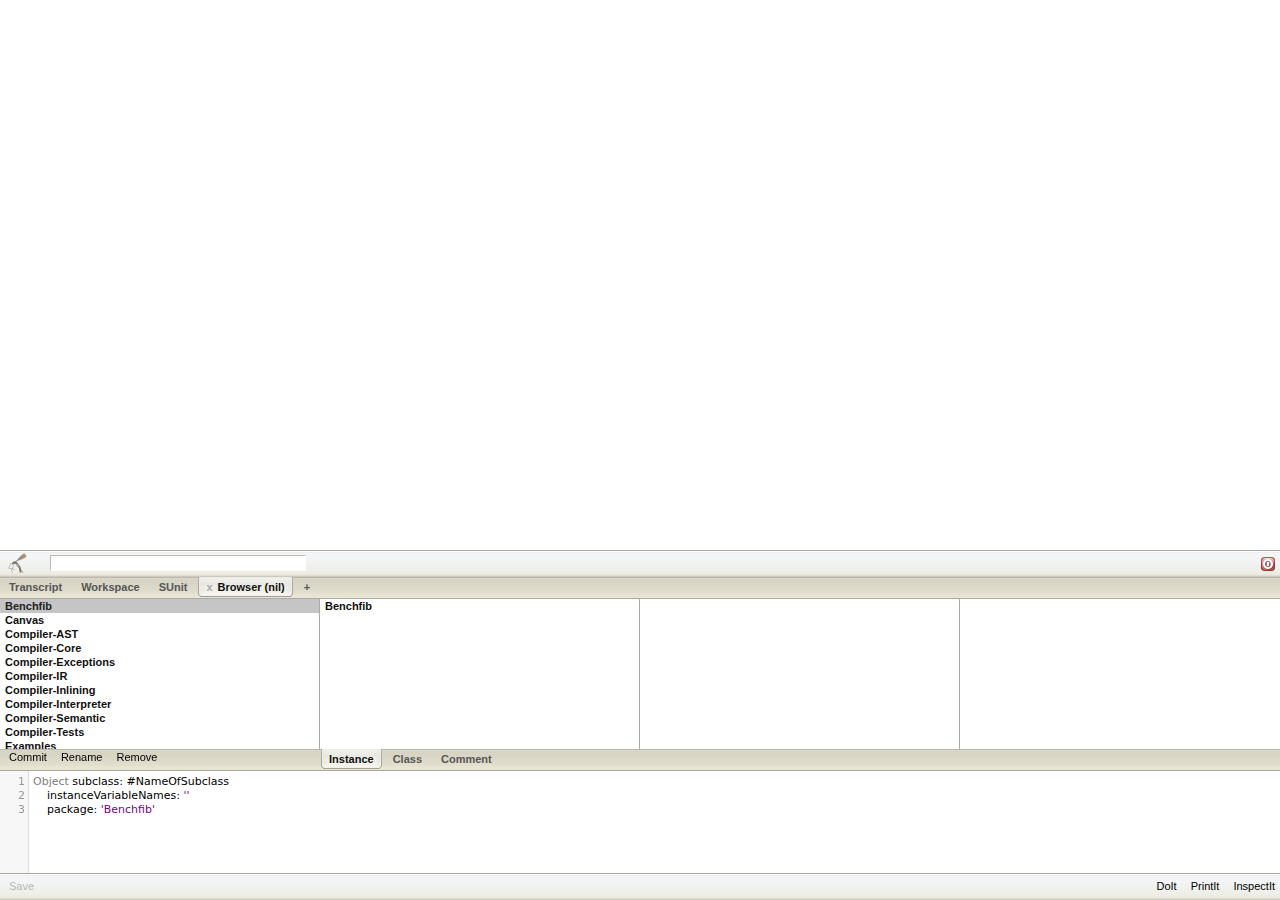
<file: service/static/lib/amber/index.html>
<!DOCTYPE html> 
<html> 

  <head> 
    <title>Amber Smalltalk</title> 
    <meta http-equiv="content-type" content="text/html; charset=utf-8" /> 
    <meta name="author" content="Nicolas Petton" /> 
    <script type='text/javascript' src='js/amber.js'></script> 
  </head> 

  <body> 
    <script type='text/javascript'> loadAmber({ready: function() {smalltalk.Browser._open()}}) </script> 
  </body> 
</html>
</file>
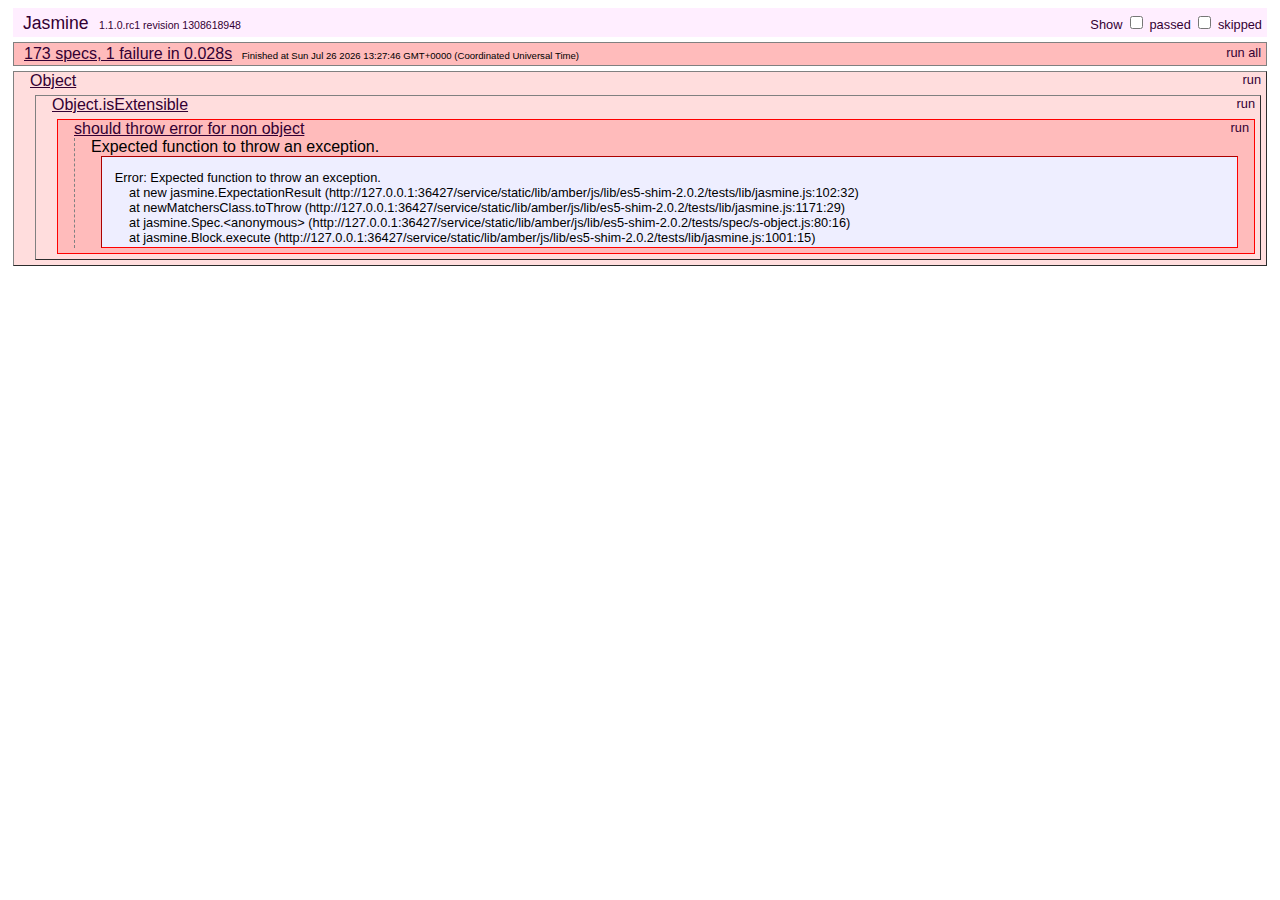
<file: service/static/lib/amber/js/lib/es5-shim-2.0.2/tests/index.html>
<!DOCTYPE HTML>
<html>
<head>
	<title>Jasmine Spec Runner</title>

	<link rel="shortcut icon" type="image/png" href="lib/jasmine_favicon.png">

	<link rel="stylesheet" type="text/css" href="lib/jasmine.css">
	<script type="text/javascript" src="lib/jasmine.js"></script>
	<script type="text/javascript" src="lib/jasmine-html.js"></script>
	<script type="text/javascript" src="lib/json2.js"></script>

	<!-- include helper files here... -->
	<script src="helpers/h.js"></script>
	<script src="helpers/h-kill.js"></script>
	<script src="helpers/h-matchers.js"></script>

	<!-- include source files here... -->
	<script src="../es5-shim.js"></script>

	<!-- include spec files here... -->
	<script src="spec/s-array.js"></script>
	<script src="spec/s-function.js"></script>
	<script src="spec/s-string.js"></script>
	<script src="spec/s-object.js"></script>
	<script src="spec/s-date.js"></script>


	<script type="text/javascript">
		(function() {
			var jasmineEnv = jasmine.getEnv();
			jasmineEnv.updateInterval = 1000;

			var trivialReporter = new jasmine.TrivialReporter();

			jasmineEnv.addReporter(trivialReporter);

			jasmineEnv.specFilter = function(spec) {
				return trivialReporter.specFilter(spec);
			};

			var currentWindowOnload = window.onload;

			window.onload = function() {
				if (currentWindowOnload) {
					currentWindowOnload();
				}
				execJasmine();
			};

			function execJasmine() {
				jasmineEnv.execute();
			}

		})();
	</script>

</head>

<body>
</body>
</html>
</file>
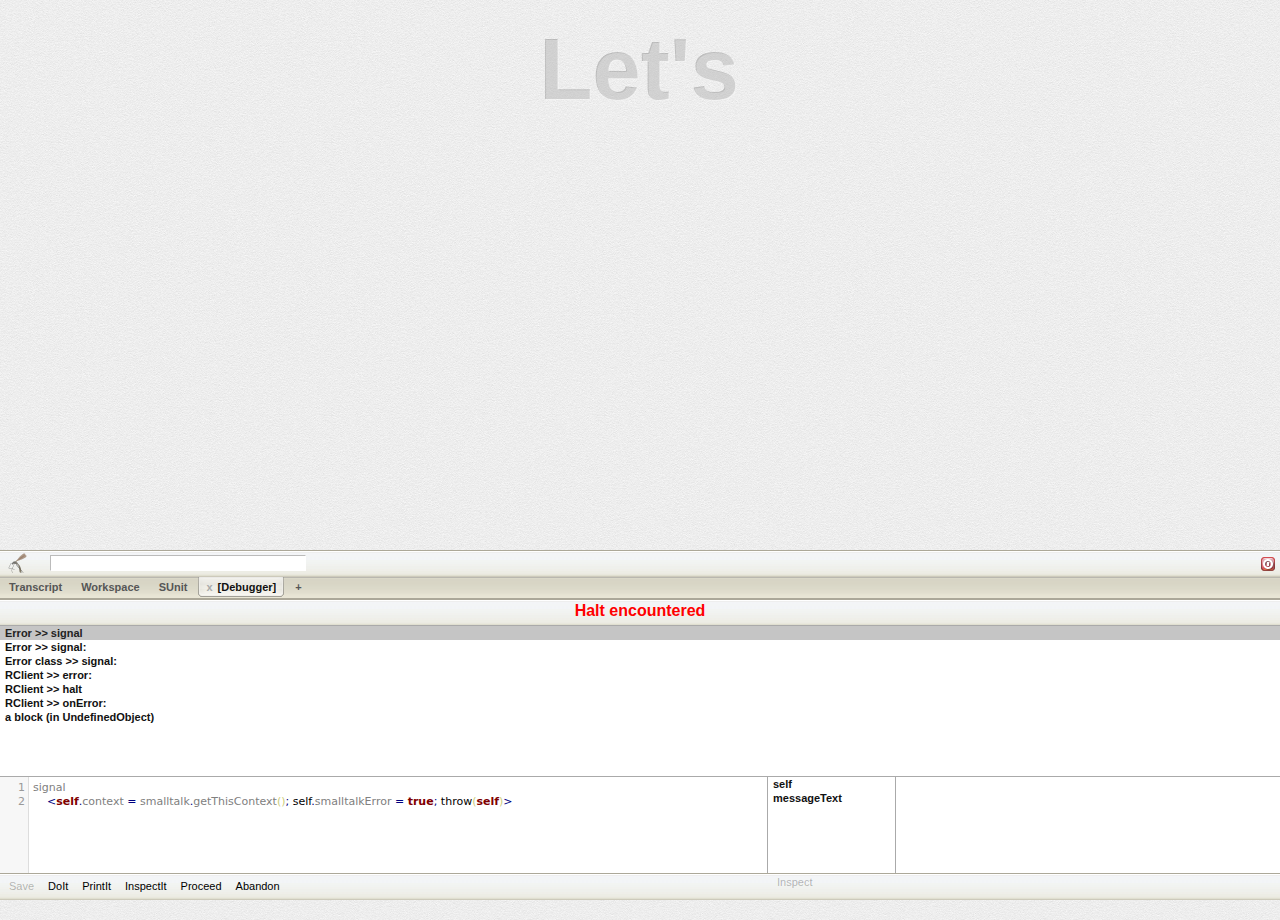
<file: service/dev.html>
<!DOCTYPE html> 
<html> 
  <head> 
    <title>Loading...</title> 
    <meta http-equiv="content-type" content="text/html; charset=utf-8" /> 
    <meta name="author" content="flowing Ltd." /> 
	<meta http-equiv="X-UA-Compatible" content="chrome=1">

    <meta name="viewport" content="width=device-width, initial-scale=1.0">

	<meta http-equiv="x-dns-prefetch-control" content="on">
	<link rel="dns-prefetch" href="http://flowingconcept.com">	
	
    <link type="image/x-icon" rel="shortcut icon" href="static//favicon.ico"/>  

    <link rel="stylesheet" type="text/css" href='static/css/style.css' /> 
  </head> 
  <body> 

		<div id="header">
  		</div>  

		<h1 id="mainTitle">Let's</h1>

		<div id="loader" class="well span4 offset4">
			<img id="loaderBar" src="static/img/loaderBar.gif"></img>
		</div>

    <!-- scripts at the bootom -->
	<!-- 
	<script src="//ajax.googleapis.com/ajax/libs/jquery/1.9.1/jquery.min.js"></script>
	 -->

    <script type='text/javascript' src='static/lib/amber/js/lib/jQuery/jquery-1.8.2.min.js'></script>
    <script type='text/javascript' src='static/lib/amber/js/lib/jQuery/jquery-ui-1.8.24.custom.min.js'></script>

	 
    <!-- Amber -->
    <script type='text/javascript' src='static/lib/amber/js/amber.js'></script>
 	<script type="text/javascript">
		amber.load({
			files: [
				//'../../../../../service/static/lib/flow/js/../Flow-Errors.js',
				//'../../../../../service/static/lib/flow/js/../Flow-Announcements.js',
				//'../../../../../service/static/lib/flow/js/../Flow-Models.js',
				//'../../../../../service/static/lib/flow/js/../Flow-Presenters.js',

				'../../../../../service/static/lib/amber/js/../Mapless.js',
				'../../../../../service/static/lib/amber/js/../SocialAPI.js',
				'../../../../../service/static/lib/amber/js/../Reactive.js',
				],
			prefix: '',
			ready: function() {
				smalltalk.ReactiveWidget._open()
			}});
    </script>
  </body>
</html>
</file>
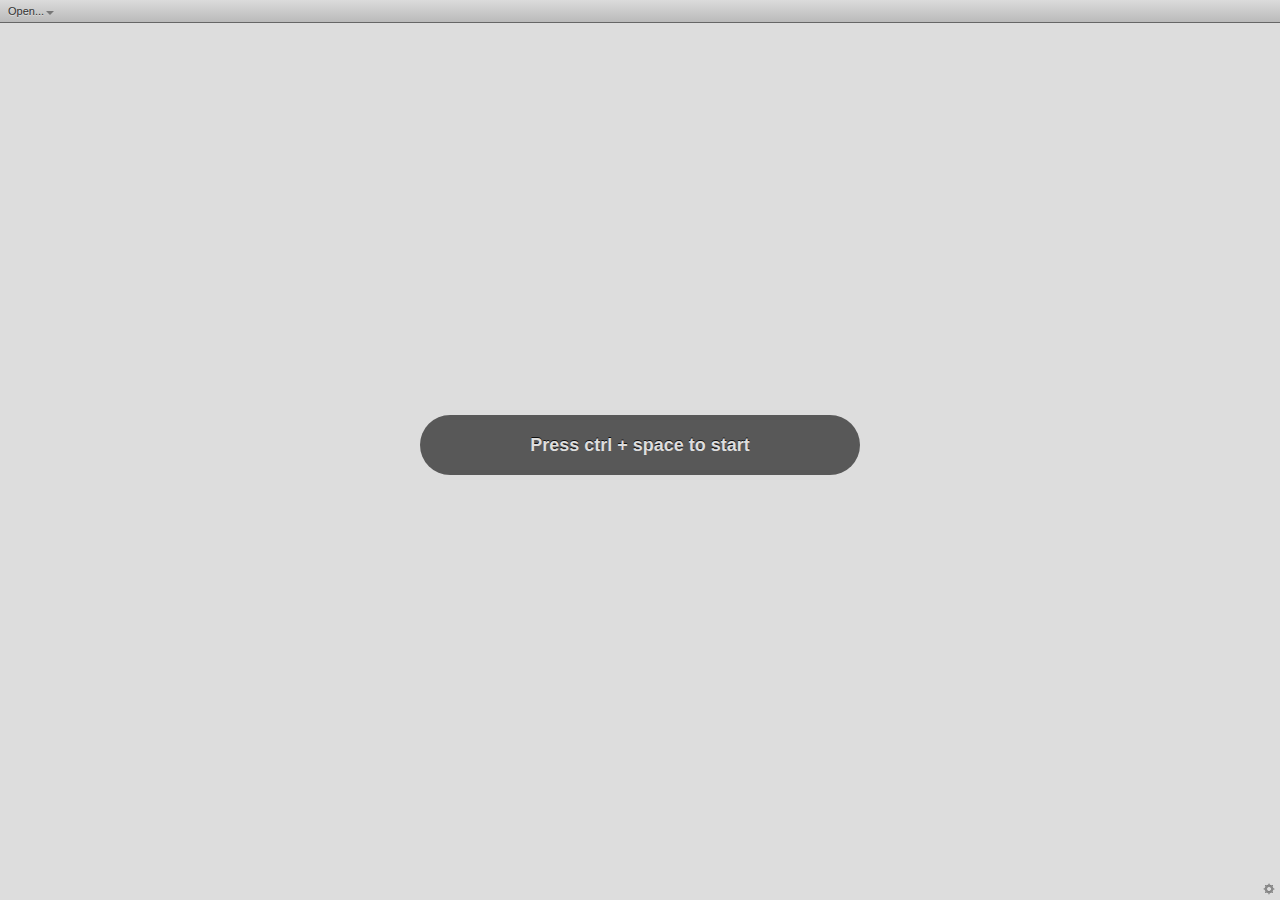
<file: service/static/lib/amber/helios.html>
<!DOCTYPE html> 
<html> 
  <head> 
    <title>Helios IDE</title> 
    <meta http-equiv="content-type" content="text/html; charset=utf-8" /> 
    <meta name="author" content="Nicolas Petton" /> 
    <link rel="stylesheet" type="text/css" href='js/lib/bootstrap/css/bootstrap.css' /> 
    <link type="image/x-icon" rel="shortcut icon" href="/favicon.ico"/> 
    <script type='text/javascript' src='js/lib/jQuery/jquery-1.8.2.min.js'></script> 
    <script type='text/javascript' src='js/lib/jQuery/jquery-ui-1.8.24.custom.min.js'></script> 
    <script type='text/javascript' src='js/lib/bootstrap/js/bootstrap.js'></script> 
    <script type='text/javascript' src='js/lib/showdown.js'></script> 
    <script type='text/javascript' src='js/amber.js'></script> 
  </head> 
  <body> 
    
    <script type='text/javascript'> loadAmber({packages: ['Spaces', 'Helios-Core', 'Helios-Commands-Core','Helios-Commands-Browser', 'Helios-Layout','Helios-KeyBindings', 'Helios-Browser', 'Helios-Workspace', 'Helios-Inspector', 'Helios-References', 'Helios-Announcements']}) </script>
    <link rel="stylesheet" type="text/css" href='css/helios.css' />
    
    <div id="helper">Loading Helios...</div>

  </body> 
</html>
</file>
<file: service/static/lib/amber/js/lib/es5-shim-2.0.2/tests/lib/jasmine.css>
body {
  font-family: "Helvetica Neue Light", "Lucida Grande", "Calibri", "Arial", sans-serif;
}


.jasmine_reporter a:visited, .jasmine_reporter a {
  color: #303; 
}

.jasmine_reporter a:hover, .jasmine_reporter a:active {
  color: blue; 
}

.run_spec {
  float:right;
  padding-right: 5px;
  font-size: .8em;
  text-decoration: none;
}

.jasmine_reporter {
  margin: 0 5px;
}

.banner {
  color: #303;
  background-color: #fef;
  padding: 5px;
}

.logo {
  float: left;
  font-size: 1.1em;
  padding-left: 5px;
}

.logo .version {
  font-size: .6em;
  padding-left: 1em;
}

.runner.running {
  background-color: yellow;
}


.options {
  text-align: right;
  font-size: .8em;
}




.suite {
  border: 1px outset gray;
  margin: 5px 0;
  padding-left: 1em;
}

.suite .suite {
  margin: 5px; 
}

.suite.passed {
  background-color: #dfd;
}

.suite.failed {
  background-color: #fdd;
}

.spec {
  margin: 5px;
  padding-left: 1em;
  clear: both;
}

.spec.failed, .spec.passed, .spec.skipped {
  padding-bottom: 5px;
  border: 1px solid gray;
}

.spec.failed {
  background-color: #fbb;
  border-color: red;
}

.spec.passed {
  background-color: #bfb;
  border-color: green;
}

.spec.skipped {
  background-color: #bbb;
}

.messages {
  border-left: 1px dashed gray;
  padding-left: 1em;
  padding-right: 1em;
}

.passed {
  background-color: #cfc;
  display: none;
}

.failed {
  background-color: #fbb;
}

.skipped {
  color: #777;
  background-color: #eee;
  display: none;
}


/*.resultMessage {*/
  /*white-space: pre;*/
/*}*/

.resultMessage span.result {
  display: block;
  line-height: 2em;
  color: black;
}

.resultMessage .mismatch {
  color: black;
}

.stackTrace {
  white-space: pre;
  font-size: .8em;
  margin-left: 10px;
  max-height: 5em;
  overflow: auto;
  border: 1px inset red;
  padding: 1em;
  background: #eef;
}

.finished-at {
  padding-left: 1em;
  font-size: .6em;
}

.show-passed .passed,
.show-skipped .skipped {
  display: block;
}


#jasmine_content {
  position:fixed;
  right: 100%;
}

.runner {
  border: 1px solid gray;
  display: block;
  margin: 5px 0;
  padding: 2px 0 2px 10px;
}
</file>
<file: service/static/css/style.css>
html, body, section {width:100%; height:100%;}

input,textarea {
	font-family: "Helvetica Neue",sans-serif;
}

      body {
        background-image: url('../img/bg.png');
        font-family: "Helvetica Neue",sans-serif;
        margin: 0;
      }
      .sidebar-nav {
        padding: 9px 0;
      }

	li {
	    list-style: none;
	}

	#loader {
		margin: 90px auto;
		text-align: center;	
	}
    
h1#mainTitle {
	text-align: center;
	margin: 20px 0 10px;
	font-size: 87px;
	color: rgba(255, 255, 255, 0.3);
	text-shadow: -1px -1px rgba(0, 0, 0, 0.2);	
}

#wrapper {
	background: #FFFFEA;
	width: 540px;
	margin: 0 auto;
	min-height: 200px;
	-webkit-border-radius: 3px;
	-moz-border-radius: 3px;
	border-radius: 3px;
	box-shadow: 0px 2px 6px #aaa;
}

#listHeader {
	display: inline-block;
	width: 100%;
}

#listName {
	float: left;
}

#listHeader, #addTaskButton {
	background: -moz-linear-gradient(
		top,
		#9B7A4F 0%,
		#664D29);
	background: -webkit-gradient(
		linear, left top, left bottom, 
		from(#9B7A4F),
		to(#664D29));	
	-webkit-border-top-left-radius: 3px;
	-webkit-border-top-right-radius: 3px;
	-moz-border-radius-topleft: 3px;
	-moz-border-radius-topright: 3px;
	border-top-left-radius: 3px;
	border-top-right-radius: 3px;
	border-bottom: 1px solid #333;
}

#listName, a#addTaskButton {
	padding: 10px;
	color: rgb(111, 83, 41);
	text-shadow: rgba(189, 161, 143, 0.4) 0px 1px 0, rgba(65, 48, 27, 0.52) 0 -1px 0;
	font-size: 24px;
	font-weight: bold;
}

#header {
	float: right;
}

a#ide {
	float: right;
	text-decoration: none;
	font-size: 8px;
	color: #E2E2E2;
	margin: 0 5px 0 0;
}

a:hover#ide {
	text-decoration: underline;
	cursor: pointer;
}

#footer, #footer a {
	text-align: center;
	padding: 20px;
	font-size: 12px;
	color: #aaa;
	position: relative;
	text-shadow: 1px 1px 0 #fff;
}


#footer a {
	padding: 0;
	color: #999;
	text-decoration: none;
}

#footer a:hover {
	text-decoration: underline;
}


#listWrapper h2 {
	margin: 20px;	
}

@media (max-width: 600px) {
	h1.mainTitle {
		font-size: 48px;
	}
}

.taskDescription {
	word-break: break-word;
}

.delete {
	float: right;
	margin: 0 10px 0 0;
	vertical-align: baseline;
	cursor: pointer;
	opacity: 0.5;
}

#wrapper ul {
	margin: 0;
	padding: 0;
	color: #555;
}

li.task {
	border-bottom: 1px #bbb dotted;
	display: table;
	width: 100%;
}

.taskViewWrapper, .taskEditorWrapper, .addTaskWrapper {
	border-left: 1px solid #f5d6d6;
}

.addTaskWrapper {
	margin: 0 0 0 40px;
}

.completionWrapper {
	cursor: pointer;
}

.taskView {
	height: 100%;
	border-left: 1px solid #f5d6d6;
	padding: 15px;	
	margin: 0 0 0 2px;

	-webkit-transition: color 0.4s;
	-moz-transition: color 0.4s;
	-ms-transition: color 0.4s;
	-o-transition: color 0.4s;
	transition: color 0.4s;

}

.taskEditor {
	height: 100%;
	border-left: 1px solid #f5d6d6;
	margin: 0 0 0 2px;
}

li.task:hover {
	background-color: #fffff4;
}

li.task img.delete {
	display: none;
}

div.taskView:hover img.delete {
	display: block;
}

.ui-sortable-helper {
	border-top: 1px #bbb dotted;
}

.taskDescription {
	margin: 0 0 0 10px;
	font-size: 18px;
}

#addTask {
	height: 100%;
	border-left: 1px solid #f5d6d6;
	margin: 0 0 0 2px;
}

#addTask input, .taskEditor input {
	color: #555;
	font-size: 18px;
	padding: 20px;
	font-family: "Helvetica Neue",sans-serif;
	font-style: italic;
	margin: 0;
	border: none;
}

.taskEditor input {
	width: 456px;
}

#addTask input {
	width: 387px;
}

a#addTaskButton {
	float: right;
	padding: 3px 14px;
	margin-top: 8px;
	margin-right: 10px;
	cursor: pointer;
	-webkit-border-radius: 3px;
	-webkit-border-radius: 3px;
	-moz-border-radius: 3px;
	-moz-border-radiust: 3px;
	border-radius: 3px;
	border-radius: 3px;
	border-bottom: 1px solid #333;
		
	font-size: 32px;
	font-weight: bold;		
}

.completion {
	float: left;
}

.completionWrapper {
	clear: both;
	display: table-cell;
	vertical-align: middle;
	width: 30px;
	padding: 0 0 0 10px;
}

#listFooter:before {
	box-shadow: 0 1px 1px rgba(0, 0, 0, 0.3), 0 6px 0 -3px rgba(255, 255, 255, 0.8), 0 7px 1px -3px rgba(0, 0, 0, 0.3), 0 43px 0 -6px rgba(255, 255, 255, 0.8), 0 44px 2px -6px rgba(0, 0, 0, 0.2)

}

.completed {
	color: #aaa;
	text-decoration: line-through;
}

#details {
	float: right;
	padding: 1px 10px 0 0;
}

#metrics {
	margin: 0 2px 3px 0;
	text-align: right;
}

#listLoaderBar {
	text-align: center;
	top: 90px;
	position: relative;
}

.tab {
	float: right;
}


#tasks, #clients {
	color: rgb(111, 83, 41);
	text-shadow: rgba(189, 161, 143, 0.4) 0px 1px 0, rgba(65, 48, 27, 0.52) 0 -1px 0;
	font-size: 12px;
	margin: 0 0 0 10px;
}

.tab {
	background-color: rgb(111, 83, 41);
	box-shadow: rgba(65, 48, 27, 0.52) 0 1px 0, rgba(189, 161, 143, 0.4) 0px -1px 0;
	margin: 0 0 0 10px;
	padding: 0 8px 3px 8px;
	-webkit-border-radius: 10px;
	-moz-border-radius: 10px;
	border-radius: 10px;
	cursor: pointer;
}

.tab span {
	color: rgb(111, 83, 41);
	font-size: 12px;
	text-shadow: rgba(189, 161, 143, 0.4) 0px 1px 0, rgba(65, 48, 27, 0.52) 0 -1px 0;
}

.selectedTab {
	box-shadow: rgba(189, 161, 143, 0.4) 0px 1px 0, rgba(65, 48, 27, 0.52) 0 -1px 0;
}

.selectedTab span {
	color: #D8C9A1;
}

#tipWrapper, #nayWrapper, #yayWrapper {
	display: none;
	position: absolute;
	top: 0;
	width: 100%;
}

#tip, #nay, #yay {
	position: relative;
	color: #333;
	padding: 10px 30px 30px;
	margin: 0 auto;
	width: 300px;
	font-size: 14px;
	box-shadow: 5px 5px 20px #333;

	background: -moz-linear-gradient(
		top,
		#CFCFCF 0%,
		#929292);
	background: -webkit-gradient(
		linear, left top, left bottom, 
		from(#CFCFCF),
		to(#929292));	
	
	
	-webkit-border-bottom-right-radius: 20px;
	-webkit-border-bottom-left-radius: 20px;
	-moz-border-radius-bottomright: 20px;
	-moz-border-radius-bottomleft: 20px;
	border-bottom-right-radius: 20px;
	border-bottom-left-radius: 20px;
	z-index: 1000;
}

.dismiss {
	background-color: rgb(250, 209, 149);
	box-shadow: rgba(65, 48, 27, 0.52) 0 1px 0, rgba(189, 161, 143, 0.4) 0px -1px 0;
	margin: 0;
	padding: 5px 10px;
	-webkit-border-radius: 10px;
	-moz-border-radius: 10px;
	border-radius: 10px;
	cursor: pointer;
}

.bgText a {
	cursor: pointer;
}

.yayNay {
	margin: 0 0 0 20px;
}

#nay img, #yay img {
	box-shadow: rgba(255, 255, 255, 0.52) 0px 1px 0px, rgba(255, 255, 255, 0.4) 0px 0px 0;
	margin: -15px 0 0 0;
}

#feedback textArea {
	width: 300px;
	font-size: 14px;
	height: 100px;
	margin: 5px 0 0 0;
	padding: 2px;
}

#nay input, #yay input {
	width: 250px;
	font-size: 14px;
	padding: 2px;
}

.photoCredit {
	text-align: right;
}

.photoCredit a {
	font-size: 10px;
	color: #888 !important;
	font-weight: normal !important;
}

p.feedback a {
	color: #333;
	font-weight: bold;
	margin: 0 5px 0 0;
}
</file>
<file: service/static/lib/amber/css/helios.css>
body {
    font-size: 11px;
    font-family: "Lucida Grande", helvetica, arial, sans;
    background: #ddd;
}

.clearfix:after {
	content: ".";
	display: block;
	clear: both;
	visibility: hidden;
	line-height: 0;
	height: 0;
}
 
.clearfix {
	display: inline-block;
}
 
html[xmlns] .clearfix {
	display: block;
}
 
* html .clearfix {
	height: 1%;
}

a {
    cursor: pointer;
}

i {
    opacity: 0.8;
}

[class^="icon-"], [class*=" icon-"] {
    margin-top: 0;
}

.CodeMirror {
    position: absolute;
    overflow: hidden;
    height: 100%;
    width: 100%;
    background: #fff;
}

.CodeMirror-hints {
    border-radius: 0;
    font-family: Menlo, Monaco, "Lucida Console", Courier, monospace;
    font-size: 11px;
    line-height: 1em;
    padding: 0;
    max-height: 120px;
}

.CodeMirror-hint {
    border-radius: 0;
    padding: 0 10px;
}

.CodeMirror pre {
    font-family: Menlo, Monaco, "Lucida Console", Courier, monospace;
    line-height: 16px;
}

.btn, .btn-group > .btn, .btn-group > .dropdown-menu {
    padding: 2px 8px;
}

.navbar .navbar-fixed-top {
    font-size: 11px;
    line-height: 16px;
}

.navbar-fixed-top .navbar-inner {
    min-height: 22px;
    background-color: #dbdbdb;
    border-bottom: 1px solid #666;
    background-image: linear-gradient(top, #dbdbdb, #bababa);
    background-image: -webkit-linear-gradient(top, #dbdbdb, #bababa);
    background-image: -moz-linear-gradient(top, #dbdbdb, #bababa);
    background-image: -owebkit-linear-gradient(top, #dbdbdb, #bababa);
    box-shadow: 0 0 0;
}


.navbar .nav > li {
    line-height: 16px;
}


.navbar .nav > li > a {
    padding: 3px 8px;
    font-size: 11px;
    color: #111;
    text-shadow: 0 1px 0 #ddd;
}

.nav > li > a:hover {
    background: transparent;
}

.navbar .nav > .active > a, 
.navbar .nav > .active > a:hover, 
.navbar .nav > .active > a:focus {
    background-color: #bababa;
    background-image: linear-gradient(left, #777 0%, #bababa 2px, transparent 2px), linear-gradient(right, #777 0%, #bababa 2px, transparent 2px);
    background-image: -webkit-linear-gradient(left, #777 0%, #bababa 2px, transparent 2px), -webkit-linear-gradient(right, #777 0%, #bababa 2px, transparent 2px);
    background-image: -moz-linear-gradient(left, #777 0%, #bababa 2px, transparent 2px), -moz-linear-gradient(right, #777 0%, #bababa 2px, transparent 2px);
    background-image: -o-linear-gradient(left, #777 0%, #bababa 2px, transparent 2px), -o-linear-gradient(right, #777 0%, #bababa 2px, transparent 2px);
    text-shadow: #ddd 0px 1px 0px; 
    color: #222;
}

.navbar-fixed-top i {
    opacity: 0.4;
    margin-right: 5px;
    height: 12px;
    margin-top: 0;
}

.navbar-fixed-top .active i {
    opacity: 0.6;
}

.nav-pills.nav-stacked > li > a {
    border-radius: 0;
    -webkit-border-radius: 0;
    -moz-border-radius: 0;
    padding: 2px 2px 1px 4px;
    margin: 0;
    font-size: 11px;
    font-family: Menlo, Monaco, "Lucida Console", Courier, monospace;
    color: #111;
    white-space: nowrap;
}

[class^="icon-"], [class*=" icon-"] {
    margin-right: 2px;
}

.dropdown-menu {
    border-radius: 0;
    padding: 0;
    margin: 3px;
}

.nav-pills > .active > a {
    background-color: #ddd;
    background-image: linear-gradient(top, #ddd, #bababa);
    background-image: -moz-linear-gradient(top, #ddd, #bababa);
    background-image: -webkit-linear-gradient(top, #ddd, #bababa);
    background-image: -o-linear-gradient(top, #ddd, #bababa);
    color: #fff;
    text-shadow: 0 0 0;
}

.focused .nav-pills {
    background-color: #e3e7eb;
}

.focused .nav-pills > .active > a, 
.nav-pills > .active > a:hover,
.dropdown-menu li > a:hover, 
.dropdown-menu li > a:focus, 
.dropdown-submenu:hover > a,
.dropdown-menu .active > a, 
.dropdown-menu .active > a:hover,
.CodeMirror-hint-active {
    background: #b1bdd5;
    background-image: linear-gradient(top, #b1bdd5, #8999b8);
    background-image: -webkit-linear-gradient(top, #b1bdd5, #8999b8);
    background-image: -moz-linear-gradient(top, #b1bdd5, #8999b8);
    background-image: -owebkit-linear-gradient(top, #b1bdd5, #8999b8);
    color: #fff;
    text-shadow: 0 0 0;
}


.tool_container {
    position: absolute;
    top: 23px;
    bottom: 0;
    left: 0;
    right: 0;
}

.tool_container .panes {
    position: relative;
    height: 100%;
    width: 100%;
    overflow: hidden;
}

.tool_container .panes .pane {
    position: absolute;
    overflow: auto;
    top: 0;
    left: 0;
    right: 0;
    bottom: 0;
    background: #f1f1f1;
}

.tool_container .multi_pane {
    position: relative;
    height: 100%;
    width: auto;
    overflow-x: auto;
}

.tool_container .multi_pane .pane {
    height: 100%;
    max-width: 300px;
    border-right: 1px solid #888;
}

.tool_container .panes .pane > div {
    height: 100%;
    position: relative;
}

.tool_container .panes.horizontal > .pane {
    min-height: 50px;
}

.tool_container .panes.horizontal > .pane {
    top: 50%;
}

.tool_container .panes.horizontal > .pane:first-child {
    top: 0;
    bottom: 50%;
}

.tool_container .panes.vertical > .pane {
    left: 50%;
}

.tool_container .panes.vertical > .pane:first-child {
    left: 0;
    right: 50%;
}


.tool_container .splitter {
    position: absolute;
    border-width: 0;
    z-index: 10;
}

.tool_container .splitter.vertical {
    width: 5px;
    left: 50%;
    margin-left: -1px;
    border-left: 1px solid #888;
    height: 100%;
    float: left;
    cursor: ew-resize;
}

.tool_container .splitter.horizontal {
    top: 50%;
    height: 5px;
    margin-top: -1px;
    width: 100%;
    border-top: 1px solid #888;
    cursor: ns-resize;
}



.tool_container .panes .pane .nav-pills {
    position: absolute;
    overflow-y: auto;
    top: 17px;
    bottom: 17px;
    width: 100%;
    margin: 0;
}

.tool_container .list-label {
    font-size: 11px;
    border-radius: 0;
    border-bottom: 1px solid #666;
    background-color: #e9eaf5;
    background-image: -webkit-linear-gradient(top, #e9eaf5, #bfc2d2);
    color: #222;
    font-weight: bold;
    text-shadow: 0 0 0;
    padding-left: 4px;
    line-height: 16px;
    text-shadow: 0 1px 0 #eee;
}

.tool_container .list-label .btn-group.cog {
    position: absolute;
    top: 0;
    right: 0;
    padding: 0;
    margin: 0;
}

.tool_container .list-label .btn-group.open .dropdown-toggle {
    box-shadow: 0 0 0;
    border: 0;
}

.tool_container .list-label .btn-group > .dropdown-menu {
    padding: 0;
    font-size: 11px;
}

.tool_container .list-label .btn-group.cog i {
    margin-top: 1px;
}

.tool_container .list-label .cog .btn.dropdown-toggle {
    padding: 0;
    margin: 0;
    line-height: 12px;
    border: 0;
    background: transparent;
}


.tool_container .panes .pane .pane_actions {
    position: absolute;
    overflow: hidden;
    width: 100%;
    height: 16px;
    bottom: 0;
    background: #dadada;
    border-top: 1px solid #666;
    padding: 0;
    margin: 0;
    background-image: -webkit-linear-gradient(top, #dadada, #bdbdbd);
}

.tool_container .panes .pane .pane_actions .info {
    padding: 10px 5px 5px;
    font-weight: bold;
    color: #666;
    line-height: 20px;
}

.tool_container .panes .pane .pane_actions .btn-group {
    display: inline;
    margin-left: 5px;
}

.tool_container .panes .pane .pane_actions .btn {
    background: transparent;
    border: 0;
    font-size: 11px;
    line-height: 16px;
    padding: 0 5px;
    margin: 0;
    border-radius: 0;
    box-shadow: 0 0 0;
    vertical-align: top;
    /* min-width: 50px; */
}

.tool_container .panes .pane .pane_actions .btn:hover {
    background-color: #bbb;
}

.tool_container .panes .pane .pane_actions .btn-group .btn:hover {
    background-color: transparent;
}

.tool_container .panes .pane .pane_actions .btn-group .btn.active {
    text-shadow: #ddd 0px 1px 0px; 
    color: #222;
    background: #bbb;
    background-image: linear-gradient(left, #777 0%, #bababa 2px, transparent 2px), linear-gradient(right, #777 0%, #bababa 2px, transparent 2px);
    background-image: -webkit-linear-gradient(left, #777 0%, #bababa 2px, transparent 2px), -webkit-linear-gradient(right, #777 0%, #bababa 2px, transparent 2px);
    background-image: -moz-linear-gradient(left, #777 0%, #bababa 2px, transparent 2px), -moz-linear-gradient(right, #777 0%, #bababa 2px, transparent 2px);
    background-image: -o-linear-gradient(left, #777 0%, #bababa 2px, transparent 2px), -o-linear-gradient(right, #777 0%, #bababa 2px, transparent 2px);
}

.tool_container .panes .pane .class_side .nav-pills {
    font-weight: bold;
    background: #ffd;
}

.key_helper {
    z-index: 20;
    position: fixed;
    bottom: 0px;
    background: #fff;
    background-image: linear-gradient(top, #fafafa, #f0f0f0 50%, #e1e1e1 51%);
    background-image: -moz-linear-gradient(top, #fafafa, #f0f0f0 50%, #e1e1e1 51%);
    background-image: -o-linear-gradient(top, #fafafa, #f0f0f0 50%, #e1e1e1 51%);
    background-image: -webkit-linear-gradient(top, #fafafa, #f0f0f0 50%, #e1e1e1 51%);
    width: 100%;
    border-top: 1px solid #aaa;
    font-size: 11px;
    height: 22px;
}

.key_helper .command {
    padding: 0 2px;
}

.key_helper .label {
    padding: 1px 4px;
    font-family: Menlo, Monaco, "Lucida Console", Courier, monospace;
    background: transparent;
    color: #08C;
    text-shadow: none;
    border: 0 none;
}

.key_helper .action {
    padding: 0 5px;
    color: #666;
}

.key_helper .selected {
    background-image: linear-gradient(top, #ccc, #aaa);
    background-image: -moz-linear-gradient(top, #ccc, #aaa);
    background-image: -o-linear-gradient(top, #ccc, #aaa);
    background-image: -webkit-linear-gradient(top, #ccc, #aaa);
    height: 30px;
    padding: 0 8px;
    color: #333;
    font-weight: bold;
    text-shadow: 0 1px 0 #fff;
    display: inline-block;
    border-right: 1px solid #aaa;
}

.key_helper .close {
    font-size: 14px;
    line-height: 26px;
    opacity: 0.6;
}

.key_helper .close:hover {
    opacity: 0.8;
}

.key_helper input {
    outline: none;
    font-size: 11px;
    padding: 2px 8px;
    background: #fff;
    border: 1px solid #a1a1a1;
    border-radius: 12px;
    box-shadow: inset 0 0px 2px 0px #aaa;
    margin: 2px 4px;
    line-height: 1em;
}

.key_helper .error .help-inline,
.key_helper .error input {
    color: #B91010;
    font-weight: bold;
}

.typeahead.dropdown-menu {
    position: fixed !important;
    top: auto !important;
    bottom: 30px !important;
}

#cog-helper {
    position: fixed;
    bottom: 2px;
    right: 2px;
    z-index: 1000;
    opacity: 0.6;
    transition: all .5s;
    -webkit-transition: all .5s;
    -moz-transition: all .5s;
    -o-transition: all .5s;
    -ms-transition: all .5s;
}

#cog-helper:hover {
    opacity: 1;
}

#helper {
    z-index: 300;
    top: 50%;
    position: absolute;
    left: 50%;
    margin-left: -220px;
    margin-top: -35px;
    width: 400px;
    text-align: center;
    color: #ddd;
    font-size: 18px;
    font-weight: bold;
    text-shadow: 0 -1px 0 #111;
    padding: 20px;
    background: rgba(0,0,0, 0.6);
    border-radius: 40px;
}
</file>
